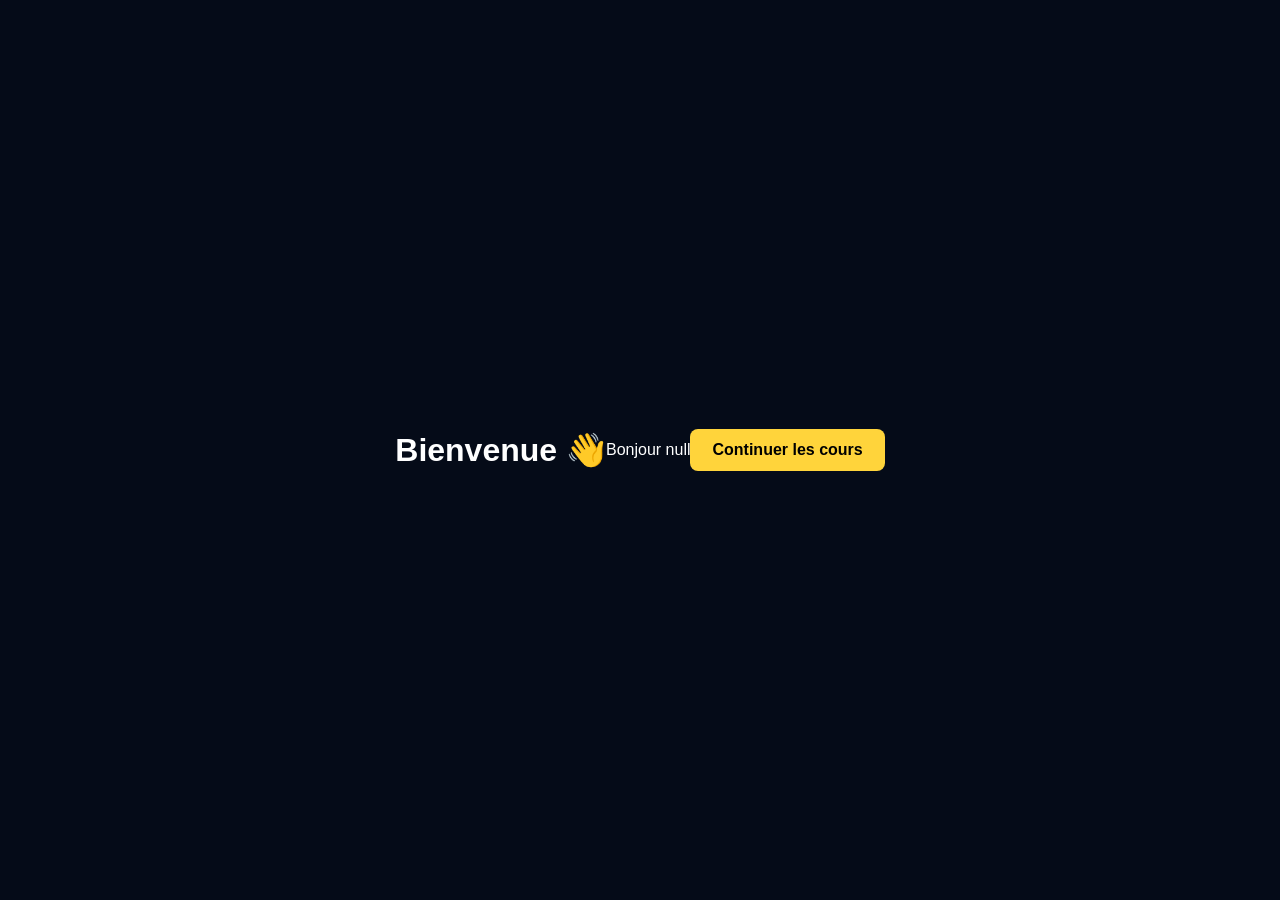
<file: dashboard.html>
<!DOCTYPE html>
<html lang="fr">
<head>
<meta charset="UTF-8">
<title>Dashboard</title>
<link rel="stylesheet" href="style.css">
</head>

<body>

<div class="container">

<h1>Bienvenue 👋</h1>

<p id="welcome"></p>

<br>

<a class="btn" href="demo.html">Continuer les cours</a>

</div>

<script>
let user = localStorage.getItem("user");
document.getElementById("welcome").innerText = "Bonjour " + user;
</script>

</body>
</html>
</file>
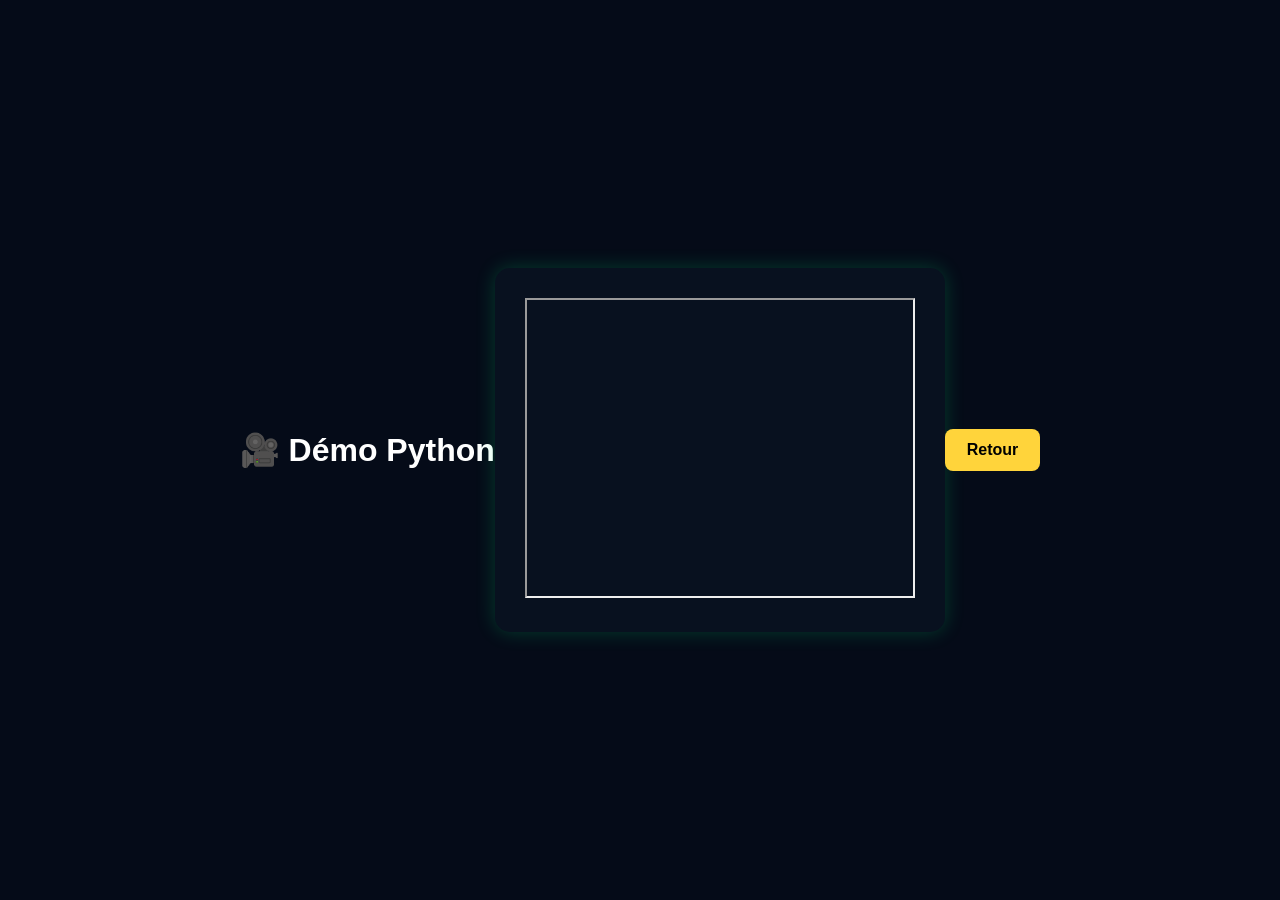
<file: demo.html>
<!DOCTYPE html>
<html lang="fr">
<head>
<meta charset="UTF-8">
<title>Démo</title>
<link rel="stylesheet" href="style.css">
</head>

<body>

<div class="container">

<h1>🎥 Démo Python</h1>

<div class="card">

<iframe width="100%" height="300"
src="https://www.youtube.com/embed/rfscVS0vtbw"
allowfullscreen></iframe>

</div>

<a class="btn" href="index.html">Retour</a>

</div>

</body>
</html>
</file>
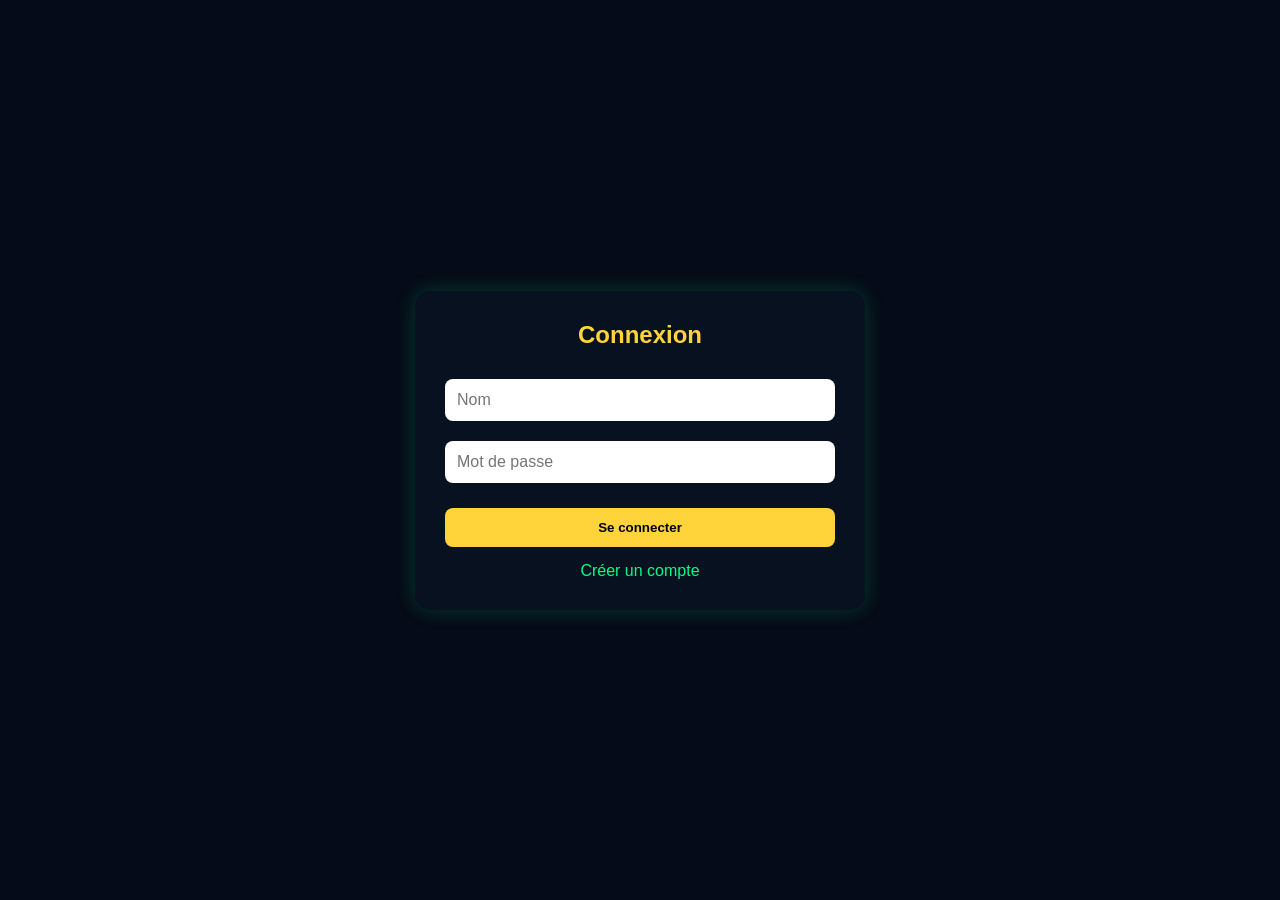
<file: login.html>
<!DOCTYPE html>
<html lang="fr">
<head>
<meta charset="UTF-8">
<title>Connexion</title>
<link rel="stylesheet" href="style.css">
</head>

<body>

<div class="container">

<div class="card">

<h2>Connexion</h2>

<input type="text" id="user" placeholder="Nom">
<input type="password" id="pass" placeholder="Mot de passe">

<button class="btn" onclick="login()">Se connecter</button>

<p><a href="register.html">Créer un compte</a></p>

</div>

</div>

<script src="script.js"></script>
</body>
</html>
</file>
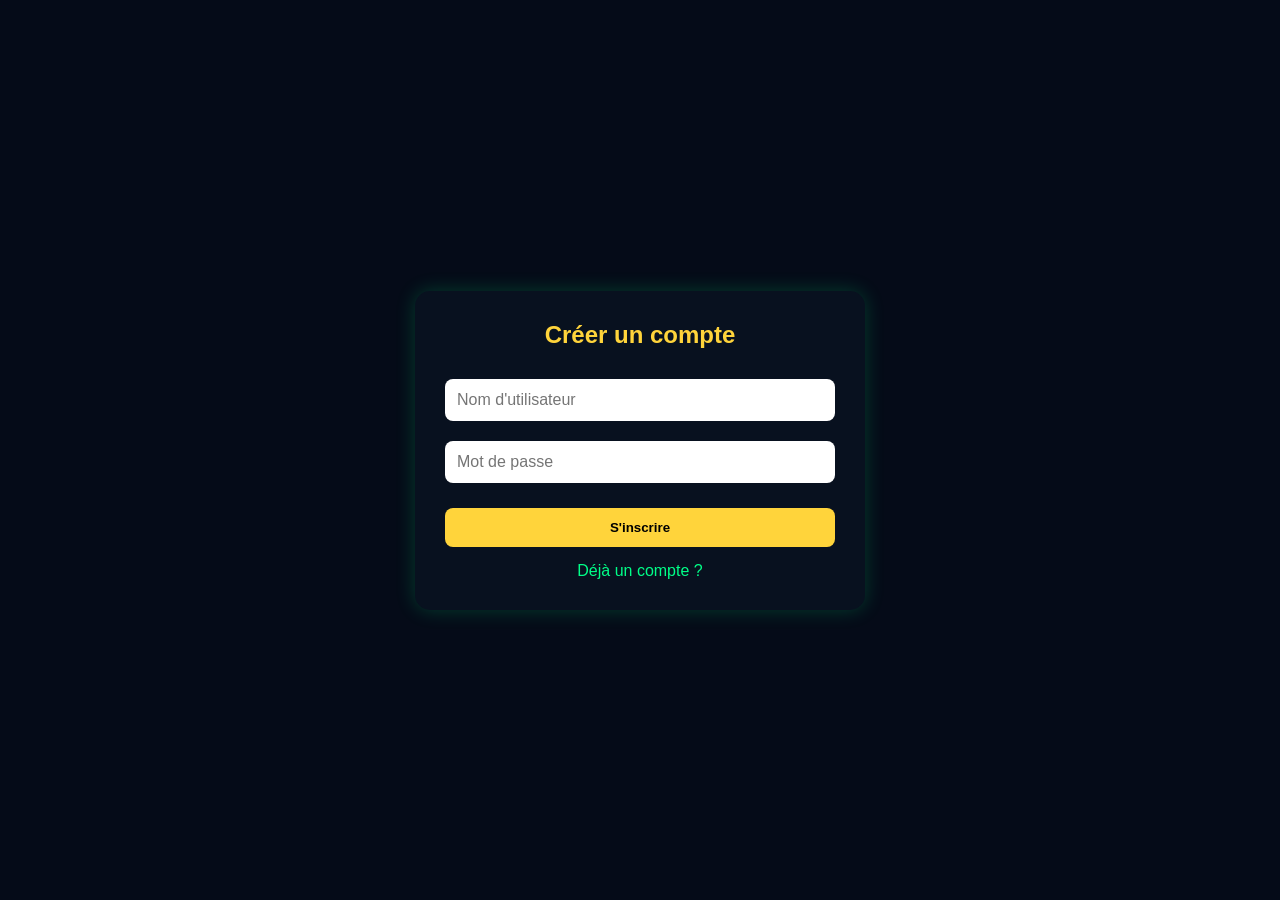
<file: register.html>
<!DOCTYPE html>
<html lang="fr">
<head>
<meta charset="UTF-8">
<title>Inscription</title>
<link rel="stylesheet" href="style.css">
</head>

<body>

<div class="container">

<div class="card">

<h2>Créer un compte</h2>

<input type="text" id="user" placeholder="Nom d'utilisateur">
<input type="password" id="pass" placeholder="Mot de passe">

<button class="btn" onclick="register()">S'inscrire</button>

<p><a href="login.html">Déjà un compte ?</a></p>

</div>

</div>

<script src="script.js"></script>
</body>
</html>
</file>
<file: style.css>
/* =========================
   RESET
========================= */

*{
    margin:0;
    padding:0;
    box-sizing:border-box;
    font-family:Arial, sans-serif;
}

/* =========================
   BODY
========================= */

body{
    background:#050b18;
    color:white;
    overflow-x:hidden;
}

/* =========================
   HEADER
========================= */

header{
    display:flex;
    justify-content:space-between;
    align-items:center;
    padding:20px 10%;
    background:#08111f;
    border-bottom:1px solid #0f1f35;
}

.logo{
    font-size:32px;
    font-weight:bold;
    color:#ffd43b;
}

.logo span{
    color:#3776ab;
}

nav ul{
    display:flex;
    list-style:none;
}

nav ul li{
    margin:0 15px;
}

nav ul li a{
    color:white;
    text-decoration:none;
    transition:0.3s;
}

nav ul li a:hover{
    color:#ffd43b;
}

/* =========================
   BOUTONS
========================= */

.btn{
    background:#ffd43b;
    color:black;
    padding:12px 22px;
    border:none;
    border-radius:8px;
    cursor:pointer;
    font-weight:bold;
    text-decoration:none;
    display:inline-block;
    transition:0.3s;
}

.btn:hover{
    transform:translateY(-3px);
}

.demo{
    background:transparent;
    color:white;
    border:2px solid white;
}

/* =========================
   HERO
========================= */

.hero{
    display:flex;
    justify-content:space-between;
    align-items:center;
    min-height:85vh;
    padding:40px 10%;
}

.hero-text{
    max-width:600px;
}

.hero-text h3{
    color:#00ff88;
    margin-bottom:15px;
}

.hero-text h1{
    font-size:70px;
    margin-bottom:15px;
}

.hero-text h1 span{
    color:#ffd43b;
}

.hero-text p{
    color:#d0d0d0;
    line-height:1.8;
    margin-bottom:25px;
}

.buttons{
    display:flex;
    gap:15px;
}

/* =========================
   IMAGE HACKER
========================= */

.hero-image{
    display:flex;
    justify-content:center;
    align-items:center;
}

.hero-image img{
    width:500px;
    max-width:100%;
    border-radius:20px;

    animation:hackerGlow 2s infinite alternate;

    box-shadow:
    0 0 15px #00ff88,
    0 0 30px #00ff88,
    0 0 50px #00ff88;
}

@keyframes hackerGlow{

    from{
        transform:scale(1);
        box-shadow:
        0 0 10px #00ff88,
        0 0 20px #00ff88,
        0 0 40px #00ff88;
    }

    to{
        transform:scale(1.03);
        box-shadow:
        0 0 20px #00ff88,
        0 0 40px #00ff88,
        0 0 80px #00ff88;
    }

}

/* =========================
   STATS
========================= */

.stats{
    display:flex;
    justify-content:center;
    gap:50px;
    flex-wrap:wrap;
    background:#08111f;
    padding:40px 20px;
}

.stat{
    text-align:center;
}

.stat h2{
    color:#ffd43b;
    font-size:35px;
}

.stat p{
    margin-top:10px;
    color:#ccc;
}

/* =========================
   FOOTER
========================= */

footer{
    text-align:center;
    padding:20px;
    background:#08111f;
    color:#aaa;
}

/* =========================
   VIDEO DEMO
========================= */

.video{
    display:flex;
    justify-content:center;
    margin-top:30px;
}

.video iframe{
    width:90%;
    max-width:900px;
    aspect-ratio:16/9;
    border:none;
    border-radius:15px;
}

/* =========================
   RESPONSIVE MOBILE
========================= */

@media(max-width:900px){

    header{
        flex-direction:column;
        gap:15px;
    }

    nav ul{
        flex-wrap:wrap;
        justify-content:center;
    }

    .hero{
        flex-direction:column;
        text-align:center;
    }

    .hero-text h1{
        font-size:45px;
    }

    .buttons{
        justify-content:center;
    }

    .hero-image img{
        width:320px;
        margin-top:30px;
    }

    .stats{
        gap:25px;
    }
} 

.container{
    display:flex;
    justify-content:center;
    align-items:center;
    min-height:100vh;
    padding:20px;
}

.card{
    background:#08111f;
    padding:30px;
    width:100%;
    max-width:450px;
    border-radius:15px;
    box-shadow:0 0 20px rgba(0,255,136,0.2);
}

.card h2{
    text-align:center;
    margin-bottom:20px;
    color:#ffd43b;
}

input{
    width:100%;
    padding:12px;
    margin:10px 0;
    border:none;
    border-radius:8px;
    font-size:16px;
}

.card .btn{
    width:100%;
    margin-top:15px;
}

.card p{
    text-align:center;
    margin-top:15px;
}

.card a{
    color:#00ff88;
    text-decoration:none;
}

.card a:hover{
    text-decoration:underline;
}
</file>
